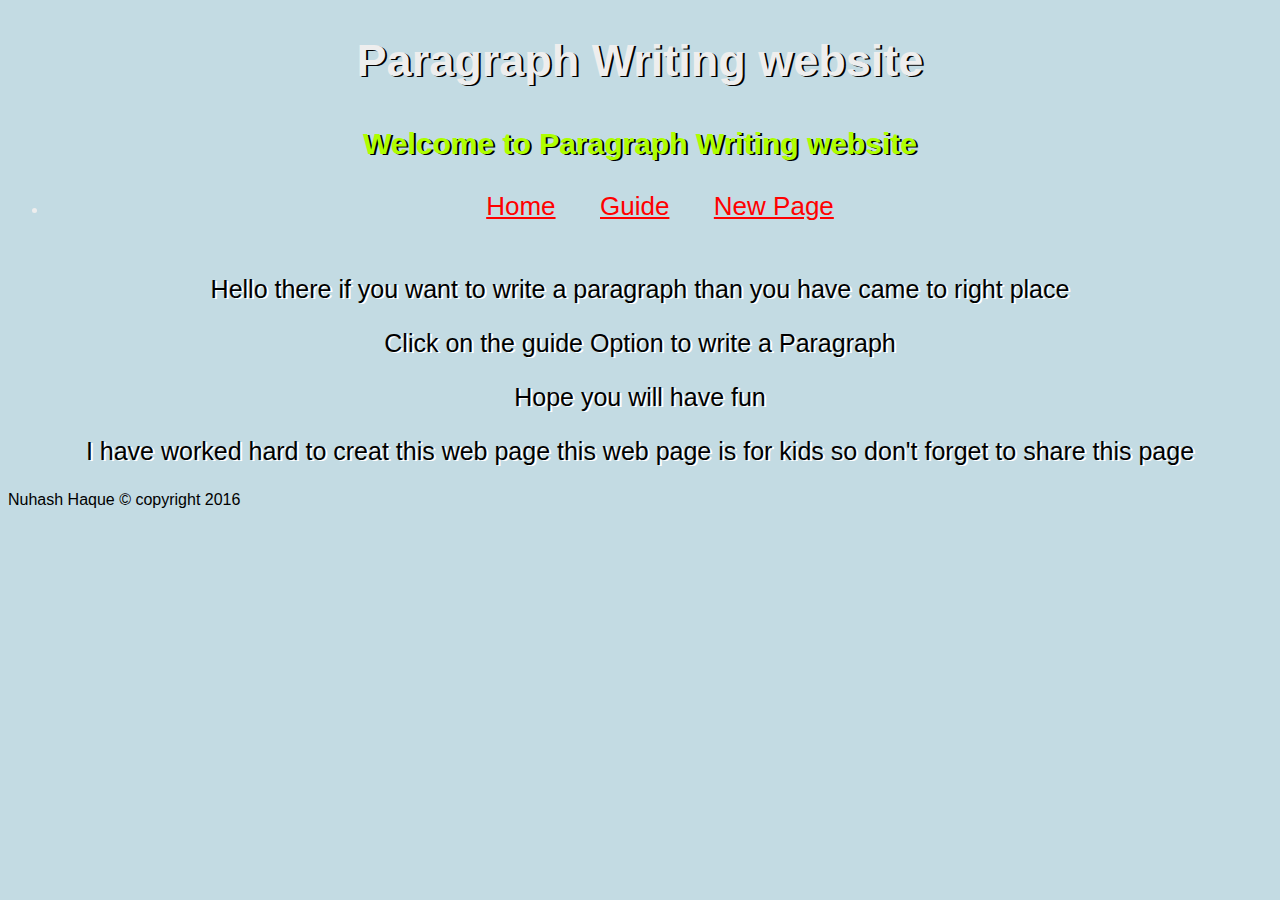
<file: index.html>
<!DOCTYPE html>
<html>
<title>Paragraph Writing Website</title>
    <head>
        <link rel="stylesheet" type="text/css" href="style2.css">
        <link rel="shortcut icon" href="Paragraph website icon.ico">
        <style>
          body{background:#C3DBE3;font-family: Helvetica,Arial,sans-serif;}
          #mainPage{margin: 24px auto;}
          #header{color: #EEE;position: relative;}
          h1{text-shadow:2px 1px black;font-size:45px;padding:5px;}
          h2{color: #AEFF00;text-shadow:2px 1px black;font-size:30px;padding:5px;}
          p{color:black;border:80px;text-shadow: 2px 1px white;font-size: 25px;}
          ul li{height:59px;}
          ul li a{color:#FF0000;font-size:26px;margin:20px}
        </style>
    </head>
    <body>
         <div id="mainPage">
         <div id="header">
         	 <h1 align="center">Paragraph Writing website</h1>
             <h2 align="center">Welcome to Paragraph Writing website</h2>
             <ul>
             	 <li align="center">
             	 	<a href="index.html">Home</a>
             	 	<a href="Guide.html">Guide</a>
             	 	<a href="New Page.html">New Page</a>
             	 </li>

             </ul>
         <div id="writing">
             <p align="center">Hello there if you want to write a paragraph than you have came to right place</p>
             <p align="center">Click on the guide Option to write a Paragraph</p>
             <p align="center">Hope you will have fun</p>
             <p></p>
             <p align="center">I have worked hard to creat this web page this web page is for kids so don't forget to share this page</p>
         </div>   
         <!--end of header-->   
         </div>
         <!--end of mainPage-->
          
         </div>
         <div id="footer">
  Nuhash Haque &copy copyright 2016
</div>
    </body>
</html>
</file>
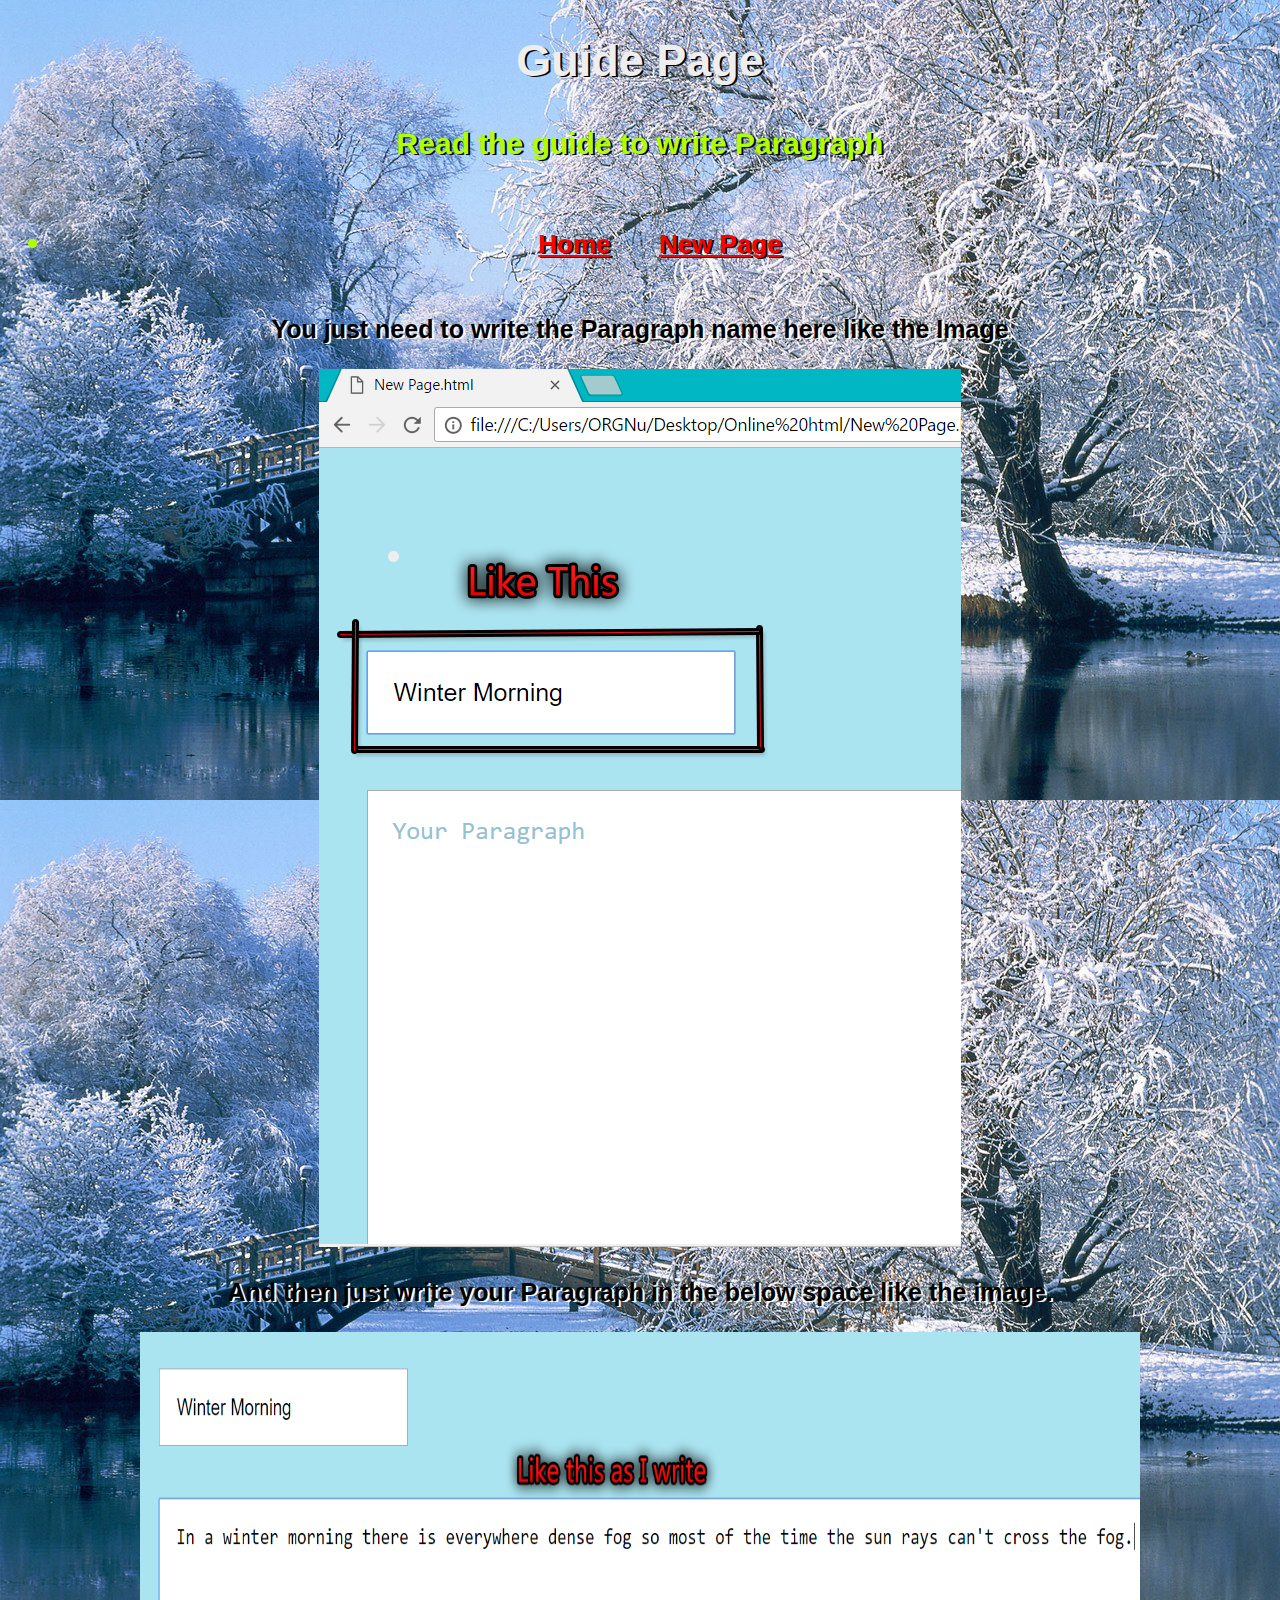
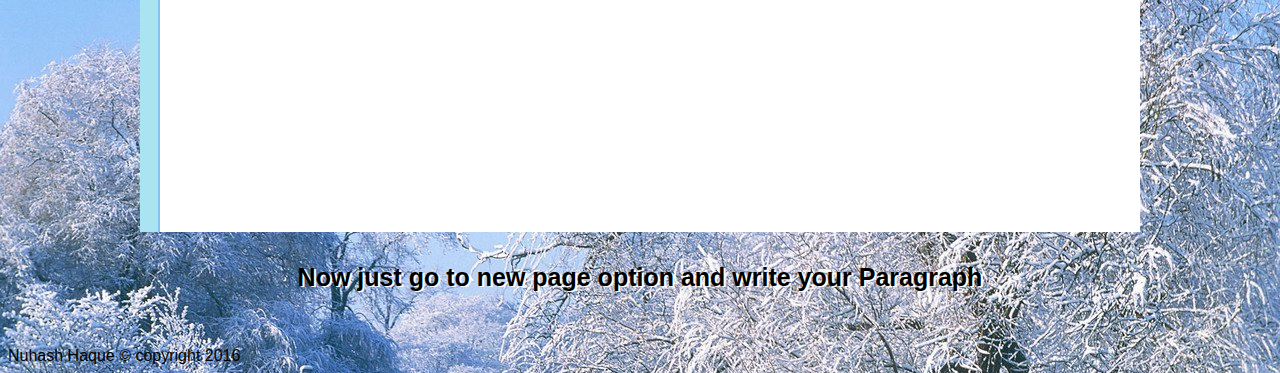
<file: Guide.html>
<!DOCTYPE html>
<html>
     <title>Guide</title>
     <head>
     <link rel="stylesheet" type="text/css" href="style2.css">
     <link rel="shortcut icon" href="Paragraph website icon.ico">
         <style>
         
            body{font-family: Helvetica,Arial,sans-serif;}
         	#mainPage{margin: 24px auto;}
         	#header{color: #EEE;position: relative;}
         	h1{text-shadow:2px 1px black;font-size:45px;padding:5px;}
         	h2{color: #AEFF00;text-shadow:2px 1px black;font-size:30px;padding:5px;}
         	ul li{height:59px;}
            ul li a{color:#FF0000;font-size:26px;margin:20px}
            p{color:black;border:80px;text-shadow: 2px 1px white;font-size: 25px;}
            footer{color: white;background-color: blue}
         </style>

     </head>
     <body background="Winter Morning.jpg">
     <div id="mainPage">
     <div id="header">
     <h1 align="center">Guide Page</h1>
     <h2 align="center">Read the guide to write Paragraph<h2>
     <ul>
     	<li align="center">
     		<a href="index.html">Home</a>
     		<a href="New Page.html">New Page</a>
     	</li>

     </ul>
     <div id="writing">
     <p align="center">You just need to write the Paragraph name here like the Image</p>
     <a href="file:///C:/Users/ORGNu/Desktop/Online%20html/Image1.png"><p align="center"><img src="Image1.png"/></p></a>
     <p align="center">And then just write your Paragraph in the below space like the image.</p>
     <a href="file:///C:/Users/ORGNu/Desktop/Online%20html/Image2.png"><p align="center"><img src="Image2.png" height="500" width="1000" /></p></a>
     <p align="center">Now just go to new page option and write your Paragraph</p>

     <!--end of writing-->	
     </div>
     <!--end of header-->	
     </div>
     <!--end of mainPage-->	
     </div>
     <div id="footer">
    Nuhash Haque &copy copyright 2016
    <!--end of footer-->
    </div>

     </body>
</html>
</file>
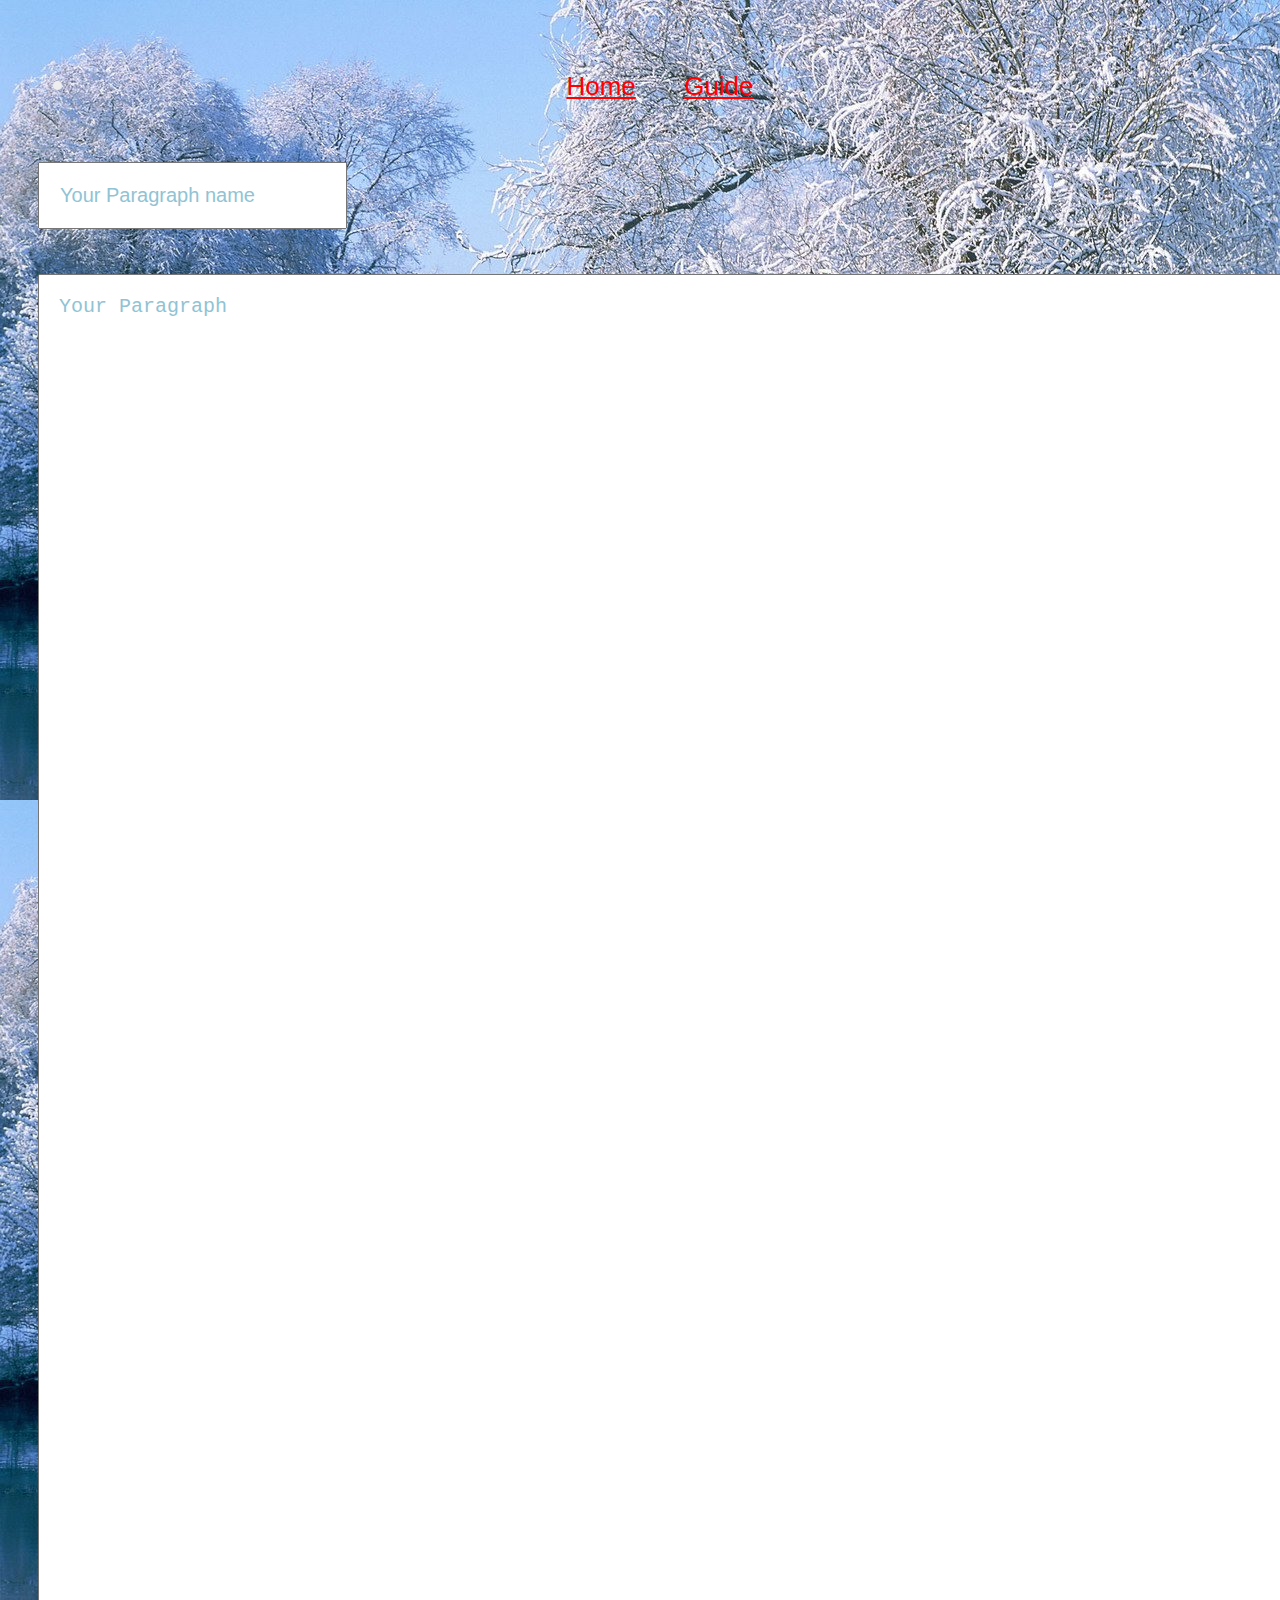
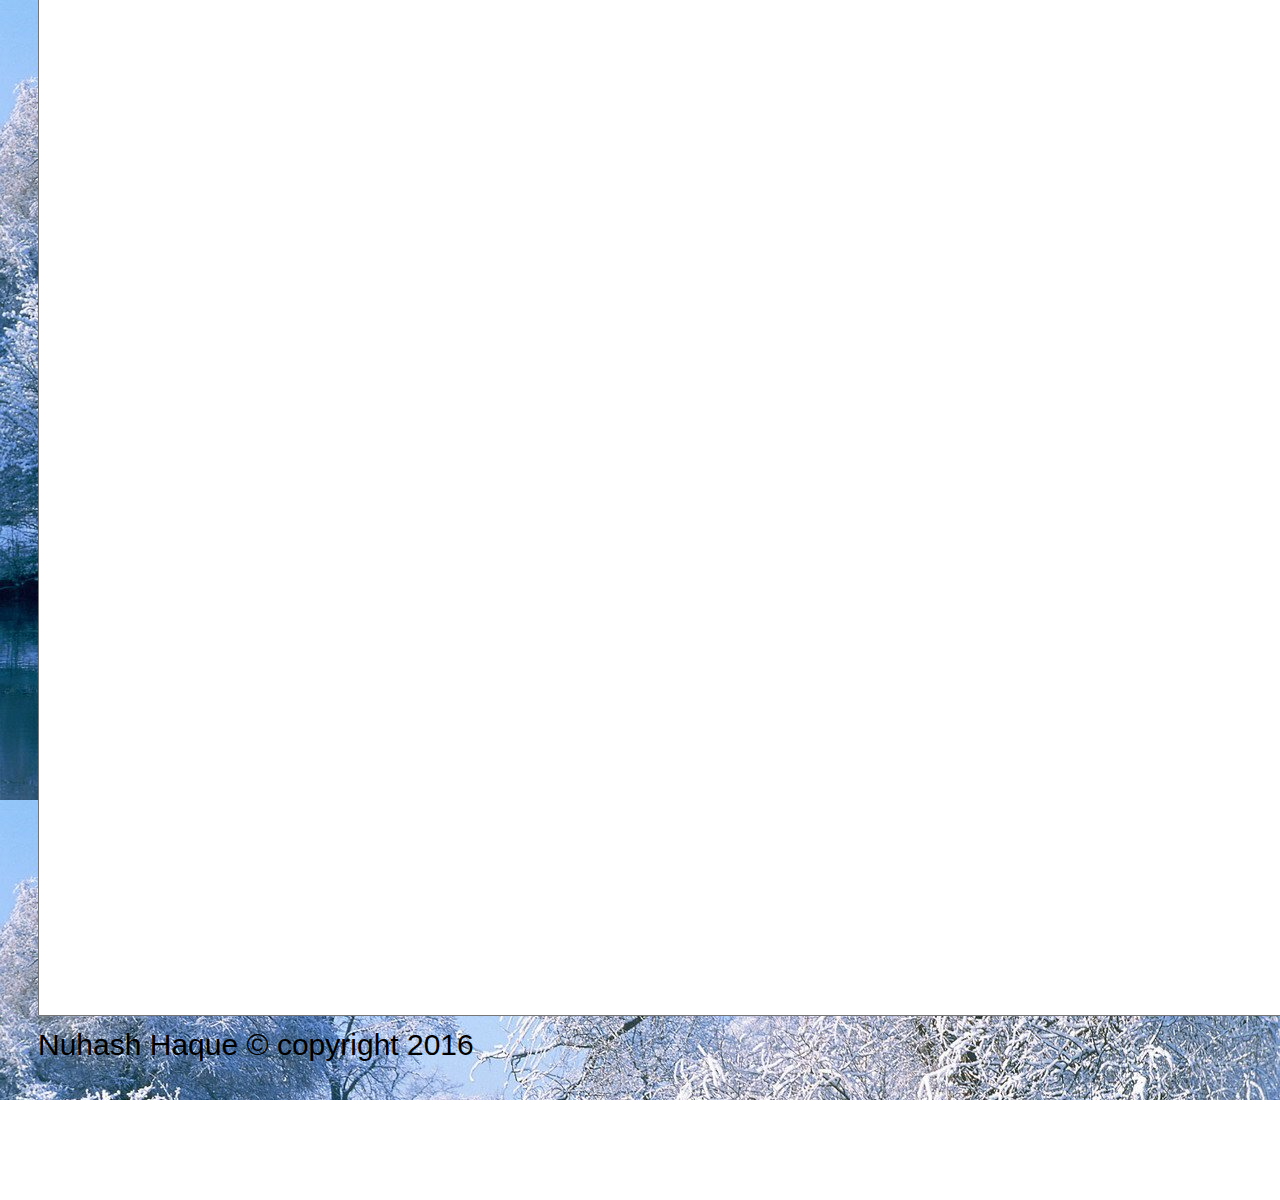
<file: New Page.html>
<!DOCTYPE html>
<html>
<title></title>
<head>
    <link rel="stylesheet" type="text/css" href="style.css">
    <link rel="shortcut icon" href="Paragraph website icon.ico">
	<style>
	body{font-family: Helvetica,Arial,sans-serif;}
	#mainPage{margin: 24px auto;}
	#header{color: #EEE;position: relative;}
	ul li{height:59px;}
    ul li a{color:#FF0000;font-size:26px;margin:20px}
    h1{text-shadow:2px 1px black;font-size:45px;padding:5px;}
    h2{color: #AEFF00;text-shadow:2px 1px black;font-size:30px;padding:5px;}
    p{color:black;border:80px;font-size: 35px;}
		
	</style>
</head>
<body background="Winter Morning.jpg">
<div id="header">
<ul>
	<li align="center">
		<a href="index.html">Home</a>
		<a href="Guide.html">Guide</a>
	</li>
</ul>
</div>
<!--end of header-->
</div>
<form>
<input type="text" placeholder="Your Paragraph name">
<p></p>
<textarea placeholder="Your Paragraph" rows="100" cols="111"></textarea>


</form>
<div id="footer">
	Nuhash Haque &copy copyright 2016
</div>

</body>
</html>
</file>
<file: style2.css>
::selection{
	background-color: red;
	color: white;
}
::-moz-selection{
	background-color: red;
	color: white;
}
::-o-slection{
	background-color: red;
	color: white;
}
::-webkit-selection{
	background-color: red;
	color: white;
}
::-ms-selection{
	background-color: red;
	color: white;
}
</file>
<file: style.css>
body{
	font-size: 30px;
	padding: 30px;
}
::selection {
	background-color: red;
	color: white;
}	
input, textarea{
	padding: 20px;
	font-size: 20px;
	margin: 5px 0;
}
::-webkit-input-placeholder{
	color: #90C3D4;
}
::-ms-textarea-placeholder{
	color: #90C3D4;
}
::-moz-placeholder{
	color: #90C3D4;
	opacity: 1;
}
::-moz-placeholder{
	color: red;
	opacity: 1;
}
::-o-placeholder{
	color: blue;
	opacity: 1;
}
</file>
